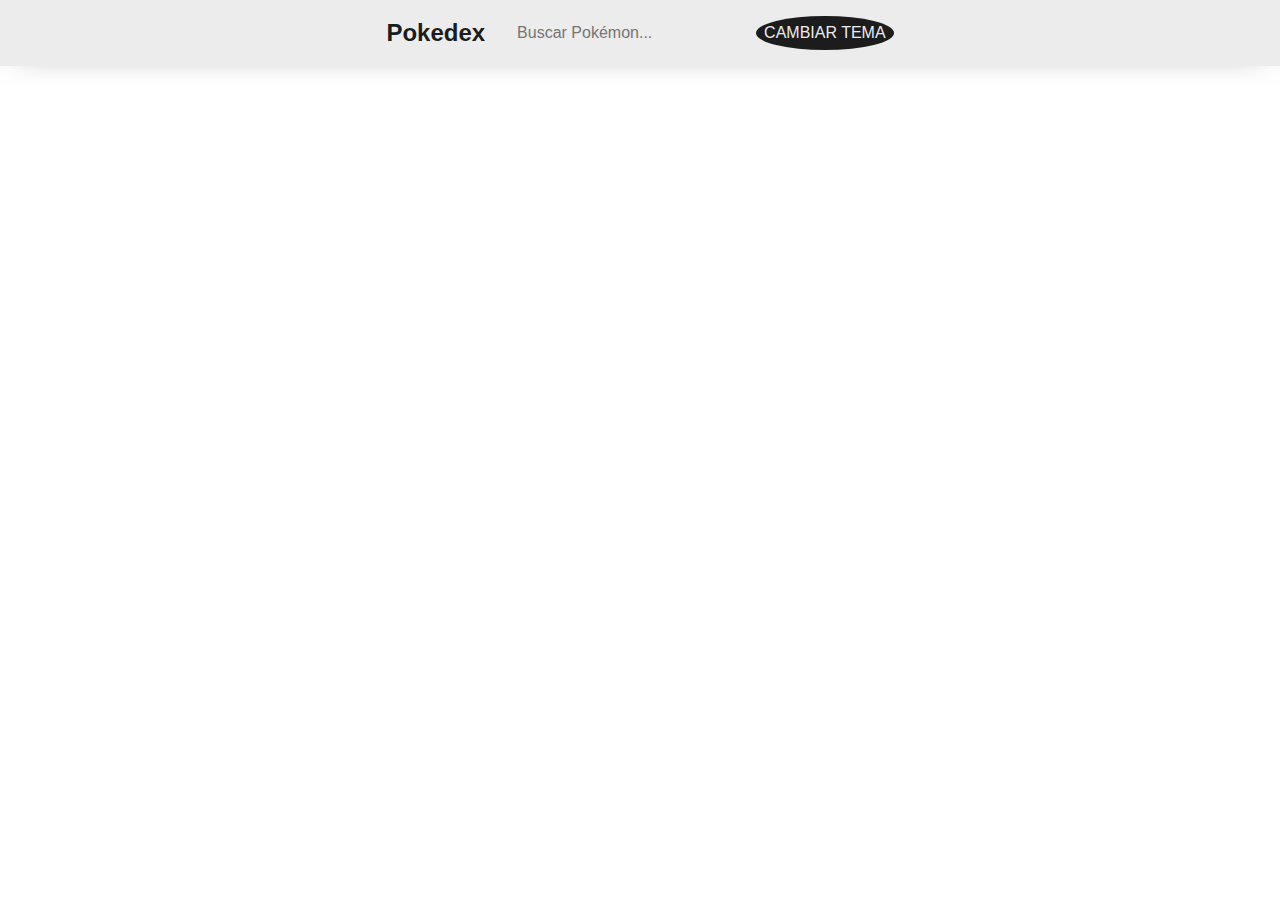
<file: index.html>
<!DOCTYPE html>
<html lang="en">
<head>
  <meta charset="UTF-8">
  <meta name="viewport" content="width=device-width, initial-scale=1.0">
  <title>Pokedex</title>
  <link rel="stylesheet" href="styles2.css">
  <link rel="icon" href="imagen/pokedex.ico">
</head>
<body class="light-theme">
  <header>
    <nav class="nav">
      <h1 class="titulo">Pokedex</h1>
      <form class="buscador">
        <input type="text" id="buscador" placeholder="Buscar Pokémon...">
      </form>
      <button id="cambiar-tema" class="button">Cambiar tema</button>
    </nav>
  </header>
  <main>
    <div id="todos">
      <div class="todos" id="listaPokemon">
        
      </div>
    </div>
    <h1>
      <center>
        <div id="mensaje"></div>
      </center>
    </h1>
  </main>
  <script src="buscador.js"></script>
</body>
</html>
</file>
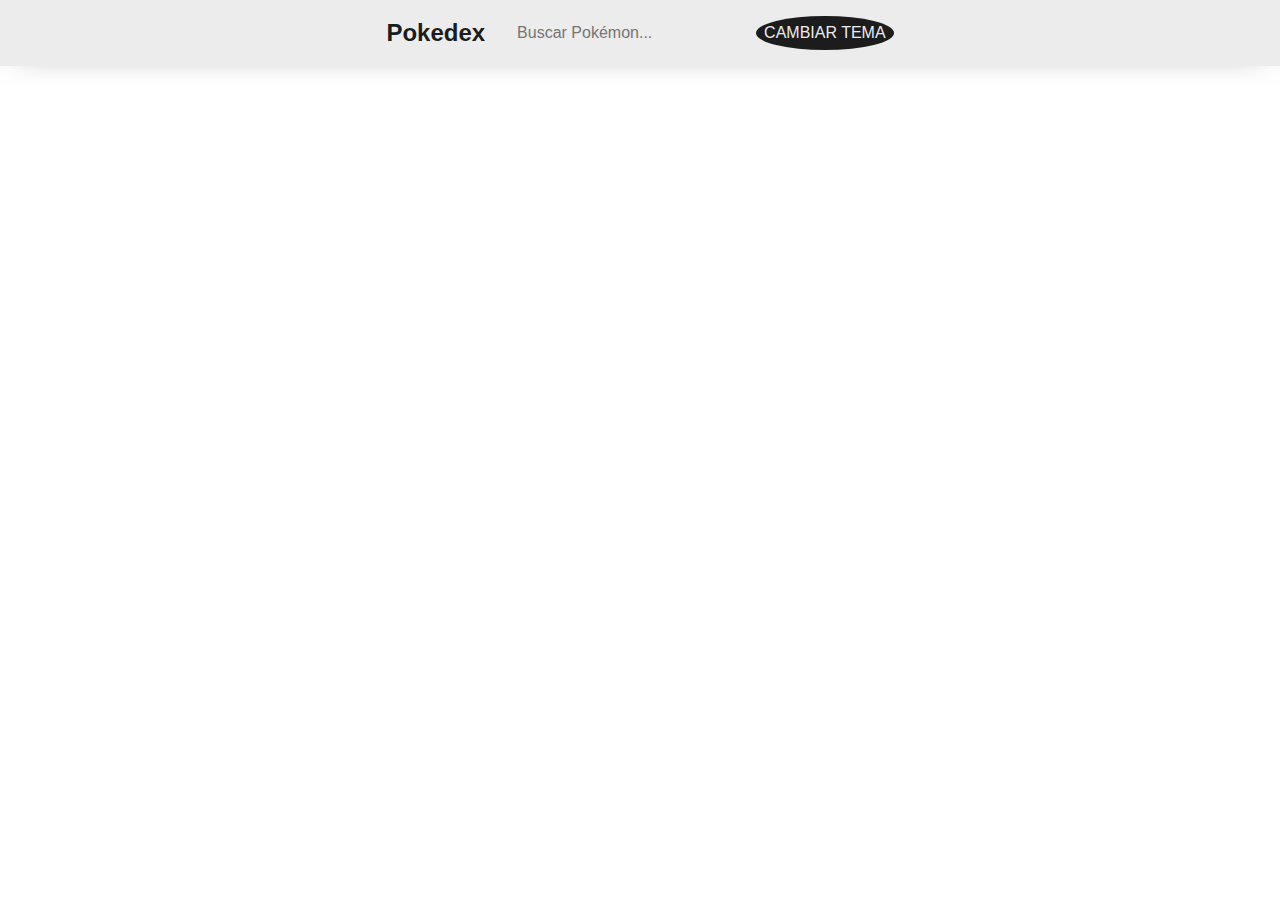
<file: buscador.html>
<!DOCTYPE html>
<html lang="en">
<head>
  <meta charset="UTF-8">
  <meta name="viewport" content="width=device-width, initial-scale=1.0">
  <title>Pokedex</title>
  <link rel="stylesheet" href="styles2.css">
  <link rel="icon" href="imagen/pokedex.ico">
</head>
<body class="light-theme">
  <header>
    <nav class="nav">
      <h1 class="titulo">Pokedex</h1>
      <form class="buscador">
        <input type="text" id="buscador" placeholder="Buscar Pokémon...">
      </form>
      <button id="cambiar-tema" class="button">Cambiar tema</button>
    </nav>
  </header>
  <main>
    <div id="todos">
      <div class="todos" id="listaPokemon">
        
      </div>
    </div>
    <h1>
      <center>
        <div id="mensaje"></div>
      </center>
    </h1>
  </main>
  <script src="buscador.js"></script>
</body>
</html>
</file>
<file: styles2.css>
@import url('https://fonts.googleapis.com/css2?family=Rubik:wght@300;400;500;600;700;800;900&display=swap');
/* Variables con colores que vamos a utilizar */
:root {
    --clr-negro: #1c1c1c;
    --clr-gris: #ececec;
    --clr-blanco: #f7f7f7;
    --clr-gris-oscuro:#7E7E7E;

    --tipo-normal: #A8A878;
    --tipo-fuego: #F08030;
    --tipo-agua: #6890F0;
    --tipo-planta: #78C850;
    --tipo-eléctrico: #F8D030;
    --tipo-hielo: #98D8D8;
    --tipo-lucha: #C03028;
    --tipo-veneno: #A040A0;
    --tipo-tierra: #E0C068;
    --tipo-volador: #A890F0;
    --tipo-psíquico: #F85888;
    --tipo-bicho: #A8B820;
    --tipo-roca: #B8A038;
    --tipo-fantasma: #705898;
    --tipo-siniestro: #705848;
    --tipo-dragón: #7038F8;
    --tipo-acero: #B8B8D0;
    --tipo-hada: #F0B6BC;
}

* {
    margin: 0;
    padding: 0;
    box-sizing: border-box;
    color: var(--clr-negro);
    font-family: 'Nunito Sans', sans-serif;
}

ul {
    list-style-type: none;
}


body {
    min-height: 100vh;
    transition: background-color 0.5s ease;
}

body.dark-theme {
    background-color: var(--clr-negro);
}

body.light.theme {
    background-color: var(--clr-gris);
}

header {
  background-color: var(--clr-gris);
  box-shadow: 0 0 2rem -1rem rgba(0, 0, 0, .5);
  display: flex;
  justify-content: center;
  align-items: center;
  gap: 1rem;
  padding: 1rem;
  position: sticky;
  top: 0;
  left: 0;
  right: 0;
  z-index: 100;
}

.nav {
  display: flex;
  align-items: center;
  gap: 1rem;
}

.titulo {
  margin: 0;
  font-size: 1.5rem;
  font-weight: bold;
  color: var(--clr-negro);
}

.buscador {
  display: flex;
  align-items: center;
  gap: .5rem;
  background-color: var(--clr-gris);
  padding: .5rem 1rem;
  border-radius: 30px;
  flex-grow: 1;
}

.buscador input {
  background-color: transparent;
  border: none;
  outline: none;
  color: var(--clr-negro);
  font-size: 1rem;
  font-weight: 500;
  width: 100%;
}

button {
    background-color: transparent;
    border: 0;
    border-radius: 0;
}

.button {
  padding: .5rem;
  border-radius: 50%;
  font-size: 1rem;
  font-weight: 500;
  text-transform: uppercase;
  cursor: pointer;
  transition: .2s;
  background-color: var(--clr-negro);
  color: var(--clr-gris);
}

.button:hover {
  background-color: var(--clr-gris);
  color: var(--clr-negro);
}
.nav-list {
    display: flex;
    align-items: center;
    flex-wrap: wrap;
    gap: .5rem;
}

.btn-header {
    background-color: var(--clr-gris);
    padding: .5rem;
    border-radius: 100vmax;
    cursor: pointer;
    text-transform: uppercase;
    font-weight: 600;
    box-shadow: 0 0 1rem rgba(0, 0, 0, .25);
    transition: .2s;
}

.btn-header:hover {
    transform: scale(1.1);
    box-shadow: 0 0 2rem rgba(0, 0, 0, .25);
}

main {
    padding: 2rem;
    max-width: 1000px;
    margin: 0 auto;
}

.todos {
    display: grid;
    grid-template-columns: 1fr;
    gap: 1rem;
}

@media screen and (min-width: 470px) {
    .todos {
        grid-template-columns: 1fr 1fr;
    }
}

@media screen and (min-width: 700px) {
    .todos {
        grid-template-columns: 1fr 1fr 1fr;
    }
}

.pokemon {
    border-radius: 1rem;
    padding-block: 1rem;
    text-transform: uppercase;
    position: relative;
    isolation: isolate;
    overflow: hidden;
    cursor: pointer;
}

body.light-theme .pokemon{
    background-color: var(--clr-gris);
    box-shadow: 0 0 3rem -1rem rgba(0, 0, 0, .25);
}

body.dark-theme .pokemon{
    background-color: var(--clr-gris-oscuro);
    box-shadow: 0 0 3rem -1rem rgba(255, 255, 255, .25);
}

.pokemon-imagen {
    padding-inline: 1rem;
    display: flex;
    justify-content: center;
}

.pokemon-imagen img {
    width: 100%;
    max-width: 6rem;
}


.nombre-contenedor {
    display: flex;
    align-items: center;
    column-gap: .5rem;
    flex-wrap: wrap;
    justify-content: center;
}


.pokemon-nombre {
    font-size: 1.4rem;
}

body.light-theme .pokemon-nombre{
    color: var(--clr-negro);
}

body.dark-theme .pokemon-nombre{
    color:var(--clr-blanco)
}

.pokemon-tipos {
    display: flex;
    gap: .5rem;
    font-size: .75rem;
    font-weight: 500;
    flex-wrap: wrap;
    justify-content: center;
}

.tipo {
    padding: .25rem .5rem;
    border-radius: 100vmax;
}

.pokemon-info {
    display: flex;
    flex-direction: column;
    gap: .5rem;
    padding-inline: 1rem;
    align-items: center;
    text-align: center;
}

/* Aplicar colores de los tipos*/
.normal {
    background-color: var(--tipo-normal);
    color: var(--clr-blanco);
}

.fuego {
    background-color: var(--tipo-fuego);
    color: var(--clr-blanco);
}

.agua {
    background-color: var(--tipo-agua);
    color: var(--clr-blanco);
}

.planta {
    background-color: var(--tipo-planta);
    color: var(--clr-blanco);
}

.eléctrico {
    background-color: var(--tipo-eléctrico);
    color: var(--clr-blanco);
}

.hielo {
    background-color: var(--tipo-hielo);
    color: var(--clr-blanco);
}

.lucha {
    background-color: var(--tipo-lucha);
    color: var(--clr-blanco);
}

.veneno {
    background-color: var(--tipo-veneno);
    color: var(--clr-blanco);
}

.tierra {
    background-color: var(--tipo-tierra);
    color: var(--clr-blanco);
}

.volador {
    background-color: var(--tipo-volador);
    color: var(--clr-blanco);
}

.psíquico {
    background-color: var(--tipo-psíquico);
    color: var(--clr-blanco);
}

.bicho {
    background-color: var(--tipo-bicho);
    color: var(--clr-blanco);
}

.roca {
    background-color: var(--tipo-roca);
    color: var(--clr-blanco);
}

.fantasma {
    background-color: var(--tipo-fantasma);
    color: var(--clr-blanco);
}

.siniestro {
    background-color: var(--tipo-siniestro);
    color: var(--clr-blanco);
}

.dragón {
    background-color: var(--tipo-dragón);
    color: var(--clr-blanco);
}

.acero {
    background-color: var(--tipo-acero);
    color: var(--clr-blanco);
}

.hada {
    background-color: var(--tipo-hada);
    color: var(--clr-blanco);
}

.pokemon-id {
    background-color: var(--clr-gris);
    padding: .25rem .5rem;
    border-radius: 100vmax;
    font-size: .75rem;
    font-weight: 500;
}
</file>
